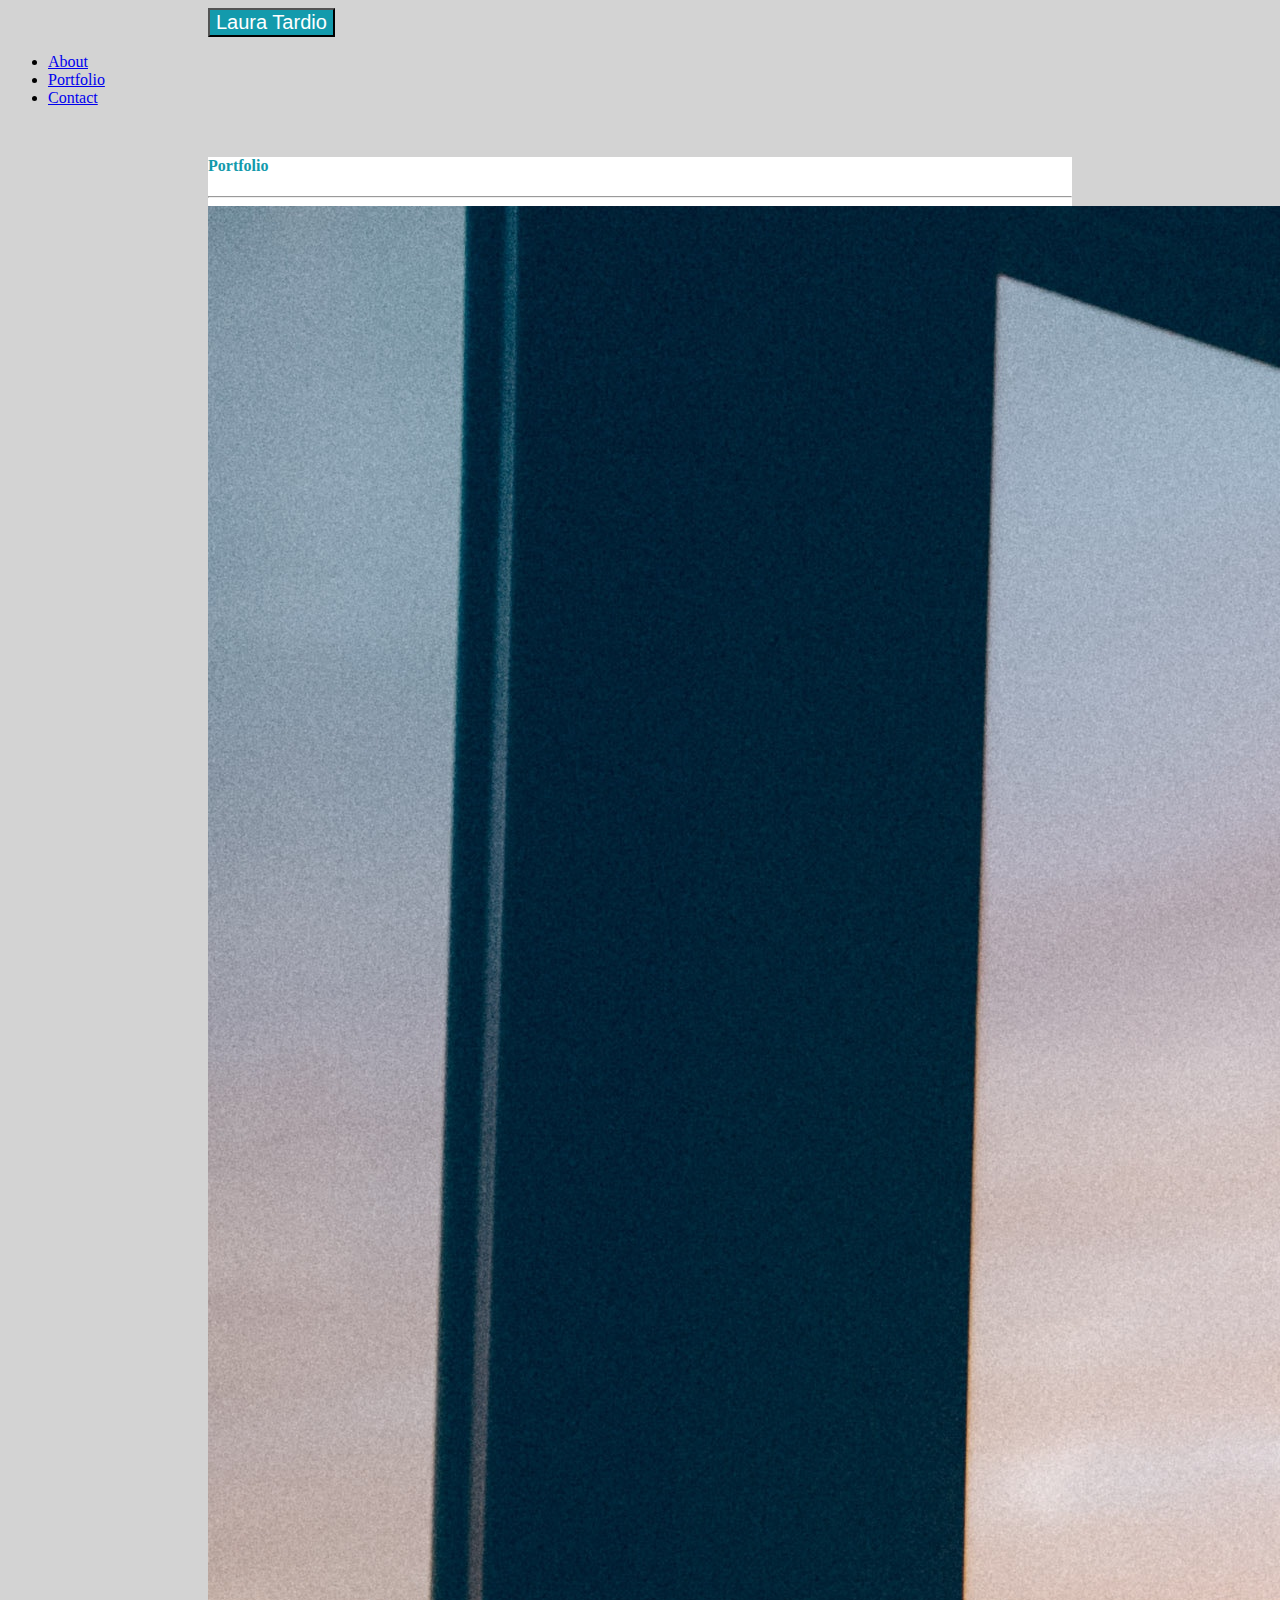
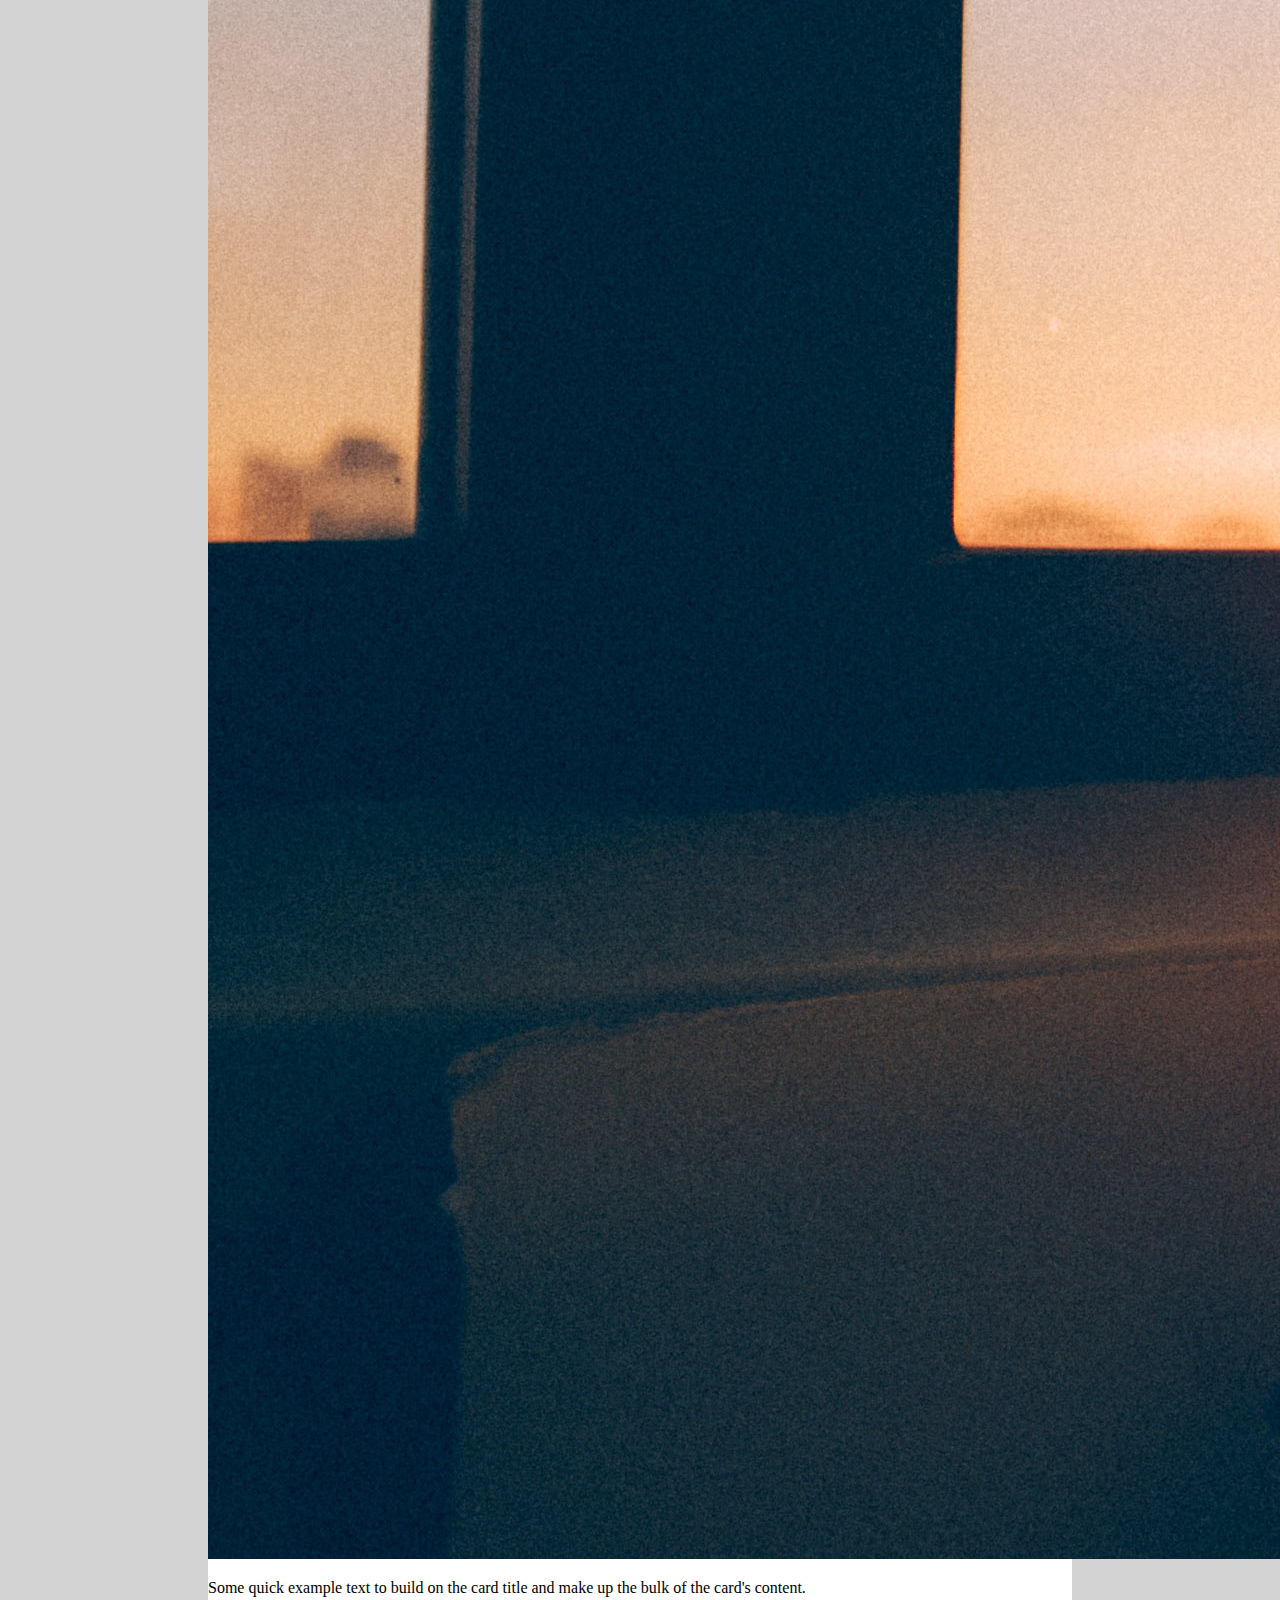
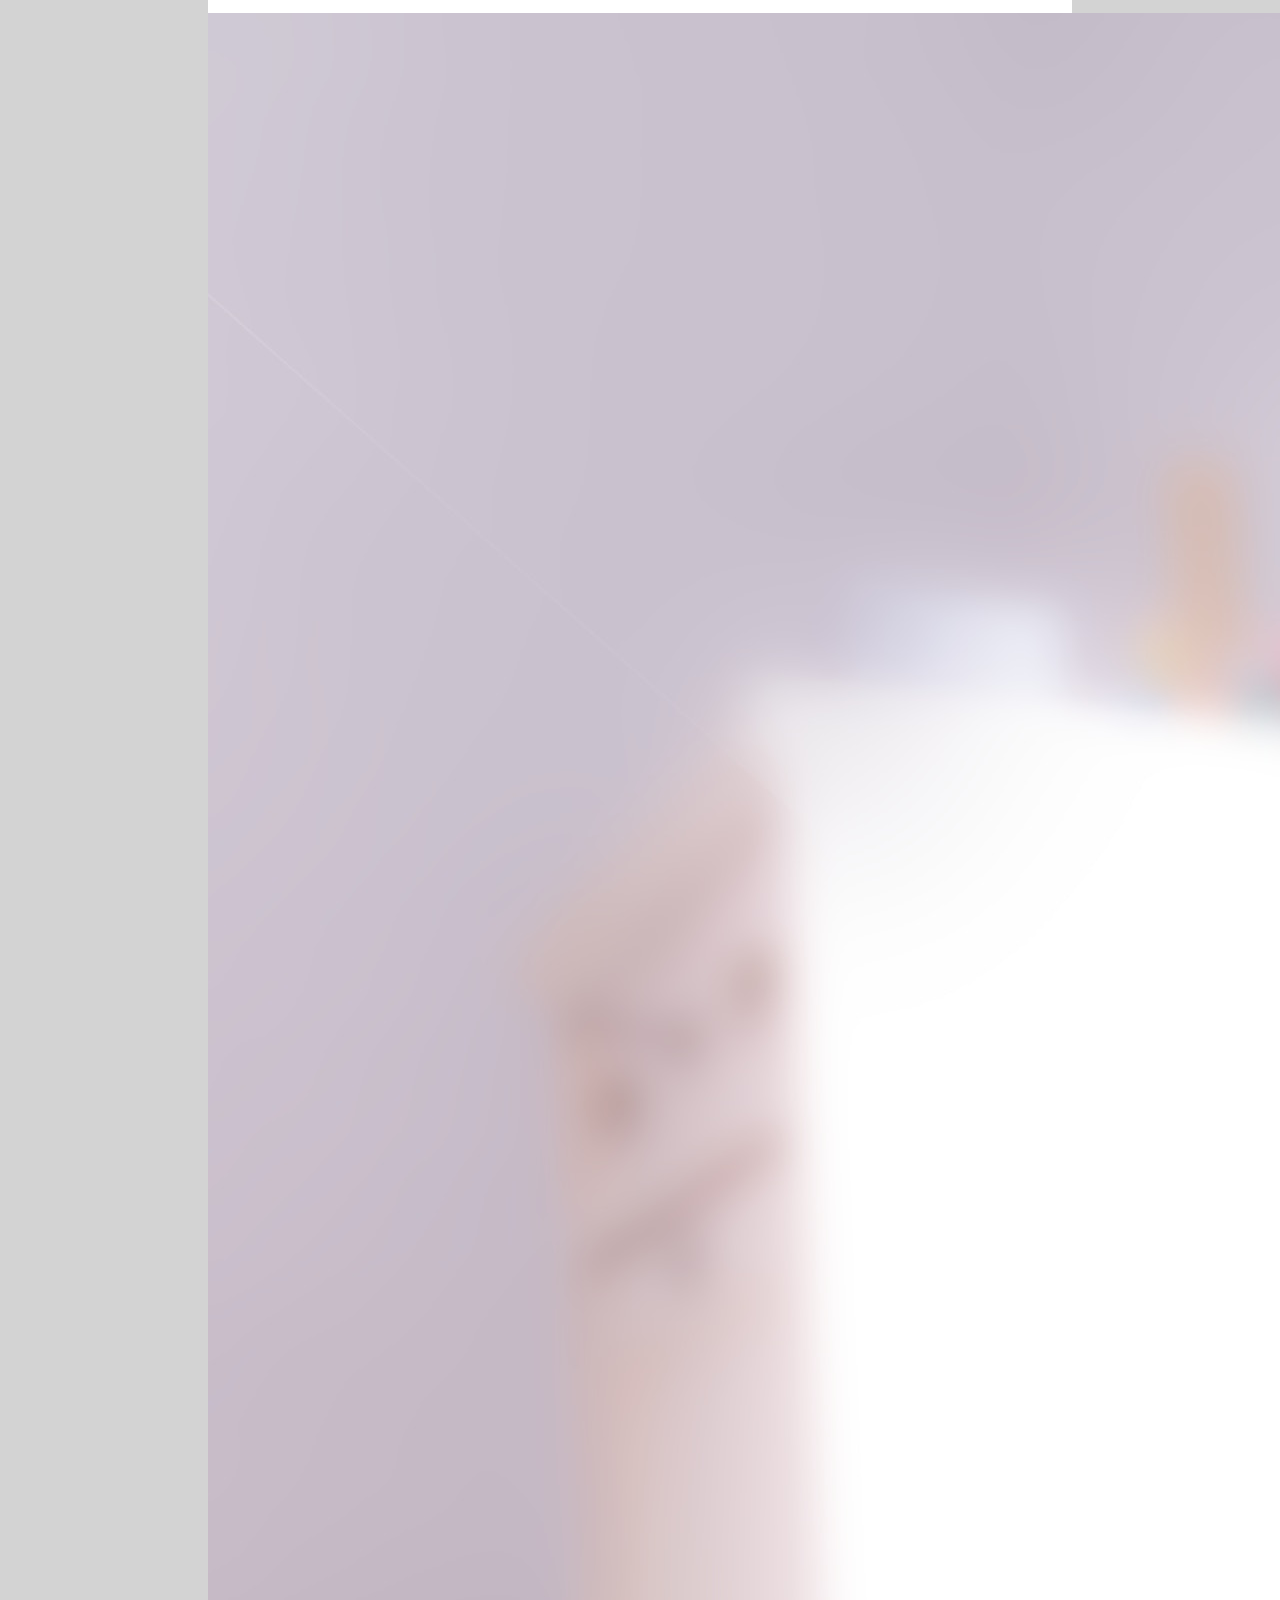
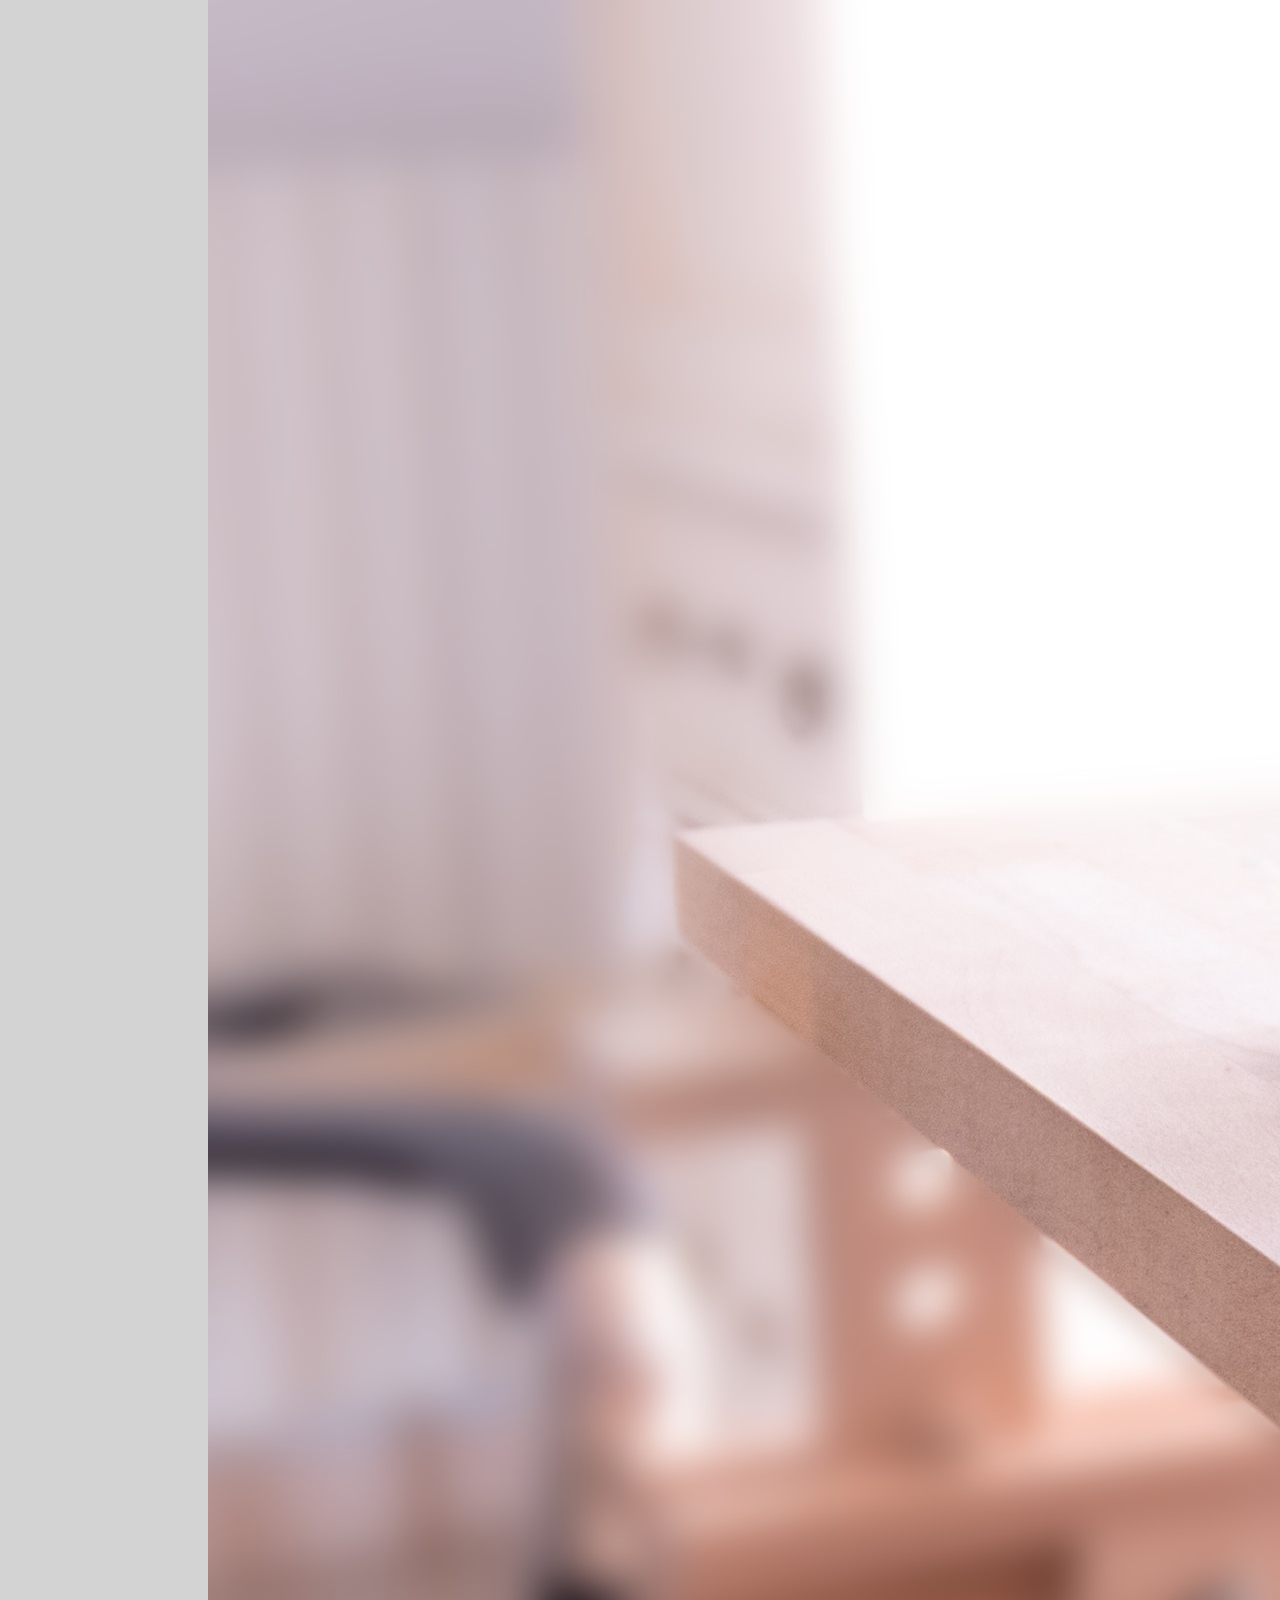
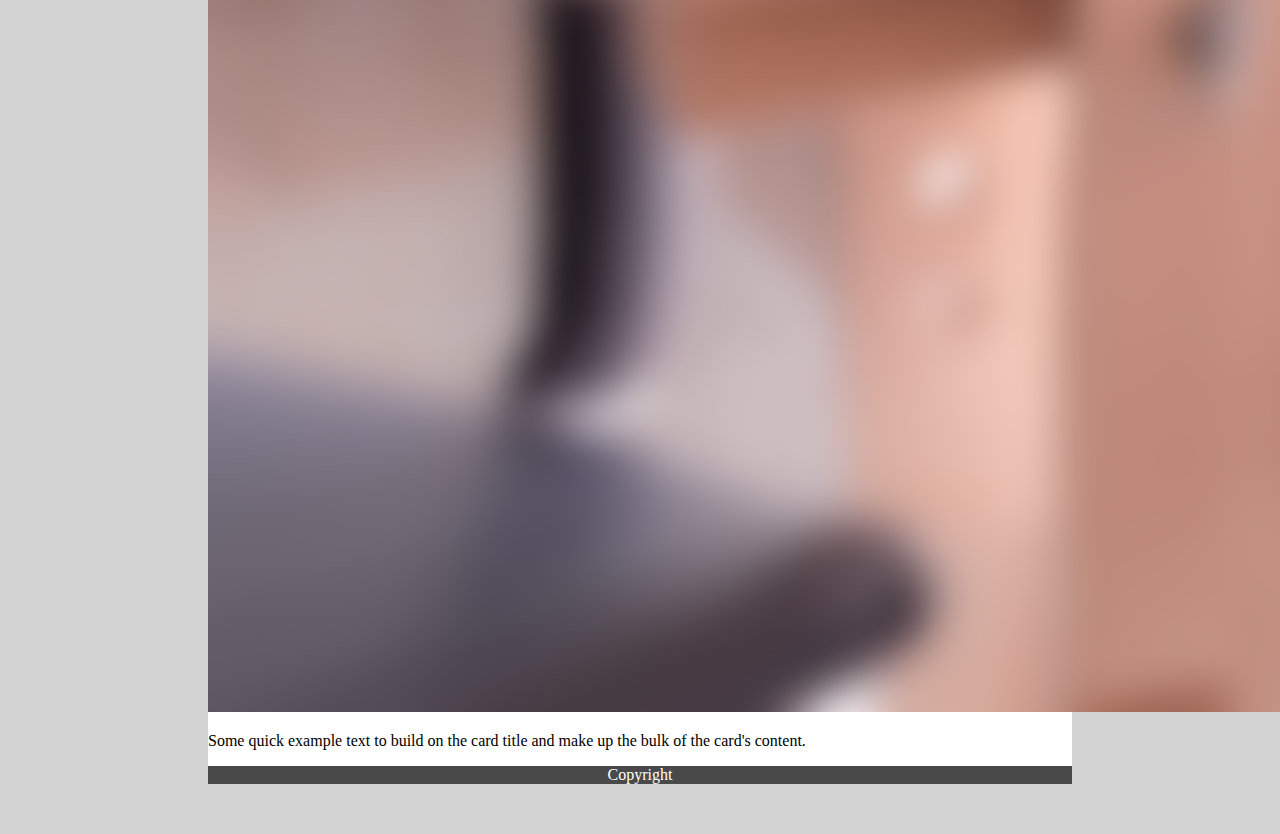
<file: portfolio.html>
<!DOCTYPE html>
    <head>
        <meta charset="utf-8">
        <meta http-equiv="X-UA-Compatible" content="IE=edge">
        <title></title>
        <meta name="description" content="">
        <meta name="viewport" content="width=device-width, initial-scale=1">
        <link rel="stylesheet" href="https://stackpath.bootstrapcdn.com/bootstrap/4.1.3/css/bootstrap.min.css" integrity="sha384-MCw98/SFnGE8fJT3GXwEOngsV7Zt27NXFoaoApmYm81iuXoPkFOJwJ8ERdknLPMO" crossorigin="anonymous">
        <link rel="stylesheet" href="style.css">
    </head>
    <body style="background-color: lightgrey;">
        <nav class="navbar navbar-light bg-light">
            <form class="form-inline">
              <button class="btn btn-primary btn-lg" type="button"> Laura Tardio </button>
            </form>
              <ul class="nav justify-content-end">
                <li class="nav-item">
                  <a class="nav-link active" href="index.html">About</a>
                </li>
                <li class="nav-item">
                  <a class="nav-link" href="portfolio.html">Portfolio</a>
                </li>
                <li class="nav-item">
                  <a class="nav-link" href="contact.html">Contact</a>
                </li>
              </ul>
        </nav>
    <div class="alert alert-secondary" role="alert">
            <h4 class="alert-heading">Portfolio</h4>
            <hr>
    <!-- Beginning of Portfolio Grid -->
    <div class="container">
    <div class="row">
            <div class="col-md-6">
                    <div>
                        <img class="image-fluid img-thumbnail" src="tech-portfolio1.jpg">
                        <div class="img-word">
                          <p class="card-text">Some quick example text to build on the card title and make up the bulk of the card's content.</p>
                        </div>
                    </div>
            </div>
            <div class="col-md-6">
                    <div>
                        <img class="image-fluid img-thumbnail" src="tech-portfolio2.jpg">
                        <div class="img-word">
                          <p class="card-text">Some quick example text to build on the card title and make up the bulk of the card's content.</p>
                        </div>
                    </div>
            </div>
       
    </div>
    </div>
        
    <!-- End of Portfolio Grid -->
          <div class="sticky-bottom"> 
          <div class="card">
            <div class="card-footer">
               Copyright
            </div>
          </div>
    </div>
    
    </body>
</html>
</file>
<file: style.css>
body {

    background-color: lightgrey;
}

.alert-heading {
    color:rgb(19, 154, 172);
}

.alert.alert-secondary {
    margin: 50px 200px 50px 200px; background-color:white;
}

#aboutpicture {

    margin-right:2%;
    height: 200px;
    width:100px;

}

.card-footer {
    text-align: center; 
    color: white; 
    background: rgb(73, 73, 73);
}

.btn.btn-primary.btn-lg {
    background-color: rgb(19, 154, 172); 
    color: white; 
    font-size:20px; 
    margin-left:200px;
}

.nav.justify-content-end {
    margin-right: 200px;
}

.card-footer {
    text-align: center; 
    color: white; 
    background: rgb(73, 73, 73);
}
</file>
